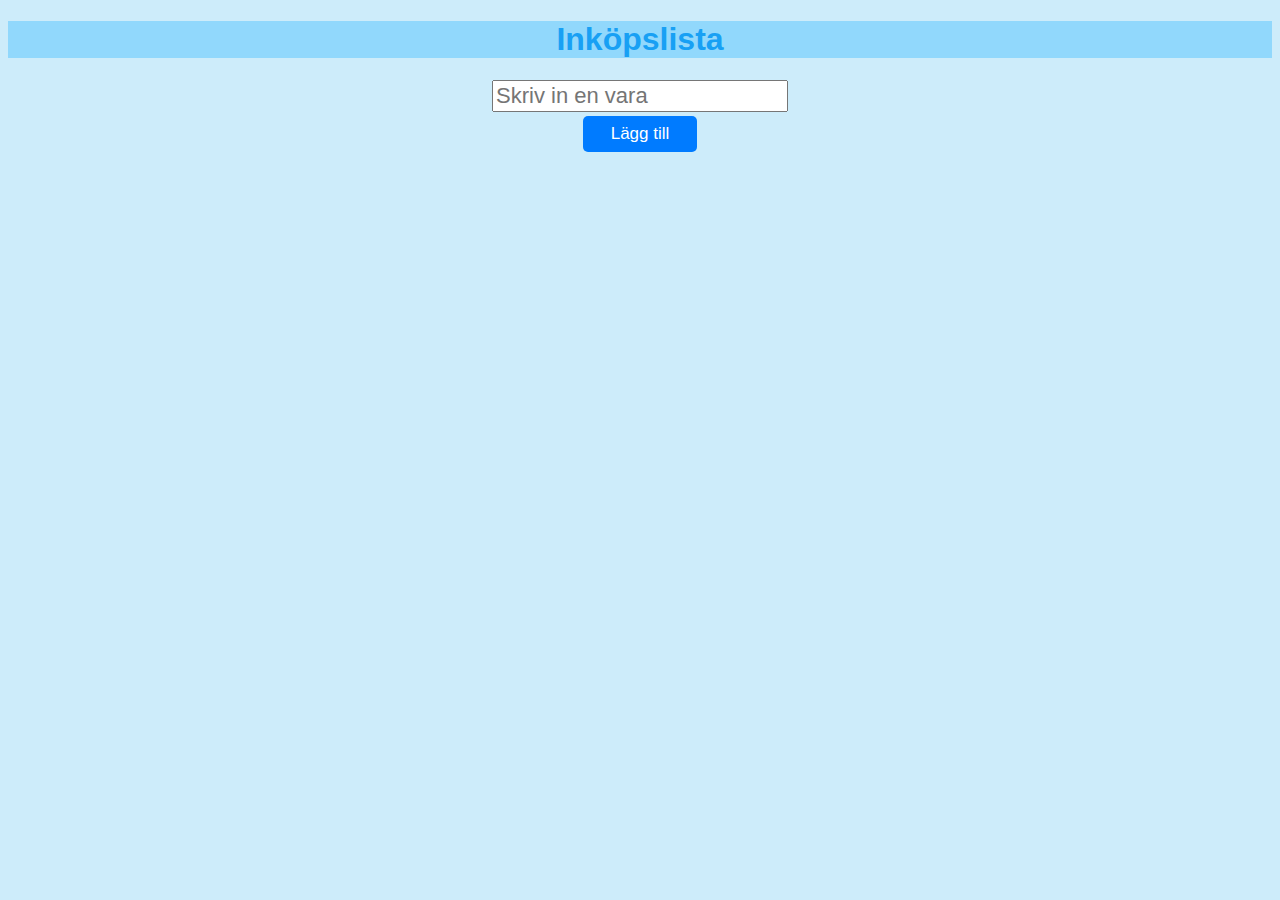
<file: ToDoList/index.html>
<!DOCTYPE html>
<html lang="en">

<head>
    <meta charset="UTF-8">
    <meta name="viewport" content="width=device-width, initial-scale=1.0">
    <title>ToDo List</title>
    <link rel="stylesheet" href="style.css">
</head>

<body>

    <h1>Inköpslista</h1>

    <div class="center">
        <input type="text" id="itemInput" placeholder="Skriv in en vara" />
        <button id="addButton">Lägg till</button>
    </div>

    <ul id="itemList"></ul>

    <script src="script.js"></script>

</body>

</html>
</file>
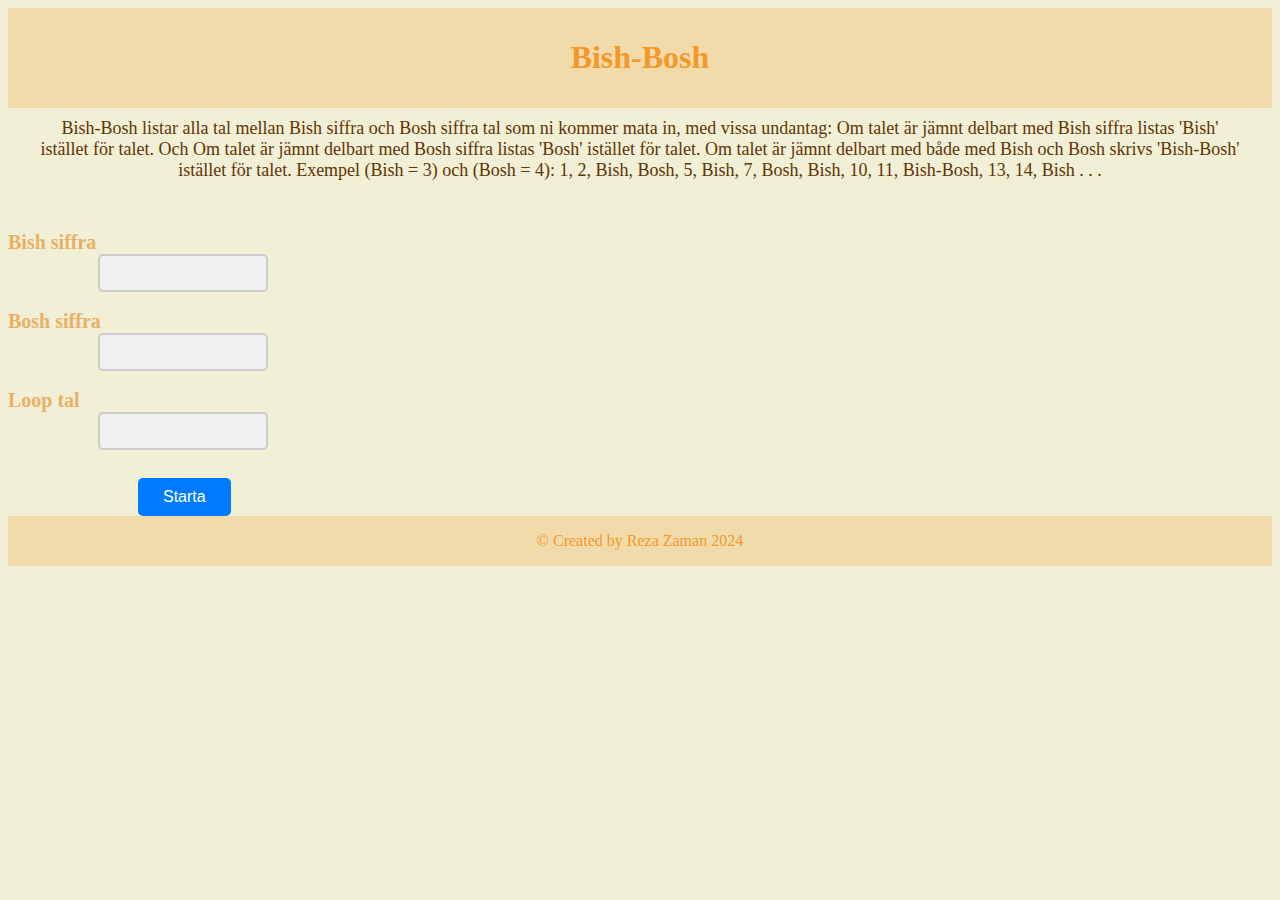
<file: BishBosh2.0/BishBosh2.0.html>
<!DOCTYPE html>
<html lang="en">

<head>
    <meta charset="UTF-8">
    <meta name="viewport" content="width=device-width, initial-scale=1.0">
    <title>Bish-Bosh</title>
    <link rel="stylesheet" href="Style.css">

</head>

<body>

    <header>
        <h1>
            Bish-Bosh 
        </h1>
    </header>

    <main>
        <div>
        <p class="text">
            Bish-Bosh listar alla tal mellan Bish siffra och Bosh siffra tal som ni kommer mata in, med vissa undantag: Om talet är
            jämnt delbart med Bish siffra listas 'Bish' istället för talet. Och Om talet är jämnt delbart med Bosh siffra listas 'Bosh' istället
            för talet. Om talet är jämnt delbart med både med Bish och Bosh skrivs 'Bish-Bosh' istället för talet.
            Exempel (Bish = 3) och (Bosh = 4): 1, 2, Bish, Bosh, 5, Bish, 7, Bosh, Bish, 10, 11, Bish-Bosh, 13, 14, Bish . . .


        </p>
    </div>
 
    <div class="input">
        <label for="bish">Bish siffra</label>
        <input type="number" id="bish" min="1" required><br>

        <label for= "bosh">Bosh siffra</label>
        <input type="number" id="bosh" min="1" required><br>

        <label for="count">Loop tal</label>
        <input type="number" id="count" min="1" required><br>

    </div>

        <button id="startButton">Starta</button>     
      
        <div id="result"></div>

    </main> 

    <footer>
        <p>&copy; Created by Reza Zaman 2024 </p>
    </footer>

    <script src="Javascript.js"></script>

</body>

</html>
</file>
<file: ToDoList/style.css>
.purchased {
    text-decoration: line-through;     /* Stryker över inköpta varor */
    color: rgb(161, 103, 103);       /* Ändra färgen för inköpta varor */
}

body{
    background-color: #cdecfa;               /* Sätter bakgrund färgen */
  
   }

   h1{
    background-color: #91d8fc;
    text-align: center;
    color: #18a0f4;
    font-family:Arial, Helvetica, sans-serif;
   }


   input {
    font-size: 22px;      /* Ändrar storlek på texten */
    color: #74c6ef;     /* Ändrar textfärg */
    font-weight:100;    /* gör texten fet */
    
}

.center {
    display: flex;
    flex-direction: column;
    align-items: center;
    margin-top: 20px;   /* Justerar detta för att flytta ner elementen på sidan */
}


button {
    font-size: 17px;              /* Ändrar storleken på texten */
    color: #ffffff;               /* Ändrar textfärgen */
    background-color: #007bff;    /* Ändrar bakgrundsfärgen */
    border: none;                  /* Tar bort kantlinjen */
    border-radius: 5px;           /* Rundar hörnen */
    padding: 8px 28px;           /* 8px uppe/nere, 28px vänster/höger) */
    margin-top: 4px;

}   

ul{
    font-size: 26px;
    color: #0856a9;
   
}
</file>
<file: BishBosh2.0/Style.css>
body{
    background-color: #f1efd6;               /* Sätter bakgrund färgen */
    padding-bottom: 10px;
  
   }


.text{
    text-align: center;       /* Centerar texten */
    font-size: 18px;
    color: #613504;
    max-width: 1200px;       /* Anger en maximal bredd för texten */
    margin: 0 auto;          /* Centrerar blocket horisontellt */
    padding-bottom: 20px;    /* Avstånd från nedre block */
    padding-top: 10px;       /* Avstånd från toppen */
    margin-bottom: 30px;
    }

  header{
    text-align: center;
    background-color: rgb(241, 219, 171); 
    color: rgb(244, 153, 41); 
    padding: 10px;        
    max-width: 100%;
      }  
      
  label {
        font-size: 20px;      /* Ändrar storlek på texten */
        color: #e8b165;     /* Ändrar textfärg, t.ex. till en orange-röd färg */
        font-weight: bold;    /* Valfritt: gör texten fet */
    }


    input {
      font-size: 16px;        /* Ändrar fontstorlek */
      color: #333;            /* Ändrar textfärg */
      background-color: #f0f0f0; /* Ändrar bakgrundsfärg på fältet */
      border: 2px solid #ccc; /* Ändrar kantlinje och färg */
      border-radius: 5px;     /* Rundar hörnen */
      padding: 8px;           /* Lägger till inre utrymme */
      width: 150px;           /* Ställer in bredd på fältet */
      margin-left: 90px;
      display: flex;
      flex-direction: column;
     align-items: flex-start; /* Gör så att alla element är vänsterjusterade */
     gap: 10px; /* Skapar utrymme mellan elementen */
  }


  button {
    font-size: 16px;                /* Ändrar storleken på texten */
    color: #ffffff;               /* Ändrar textfärgen */
    background-color: #007bff;    /* Ändrar bakgrundsfärgen */
    border: none;                  /* Tar bort kantlinjen */
    border-radius: 5px;           /* Rundar hörnen */
    padding: 10px 25px;           /* 10px uppe/nere, 25px vänster/höger) */
    margin-left: 130px;          /* Justera värdet för att flytta knappen mer eller mindre */
    margin-top: 10px;
}

footer {
    width: 100%;
    position: sticky;
    background-color: rgb(241, 219, 171);  /* Bakgrundsfärg för foten */
    color: rgb(244, 153, 41);               /* Bakgrundsfärg för texten */
    text-align:center;                      /* Centrerar texten */ 
    padding: 0;                            /* Skapar utrymme mellan elements innehåll och dess kantlinje*/
    bottom: 10px;                            /* Hur långt ner ska elementen placeras från botten*/ 
    height: 50px;
    display: flex;
    align-items: center;
    justify-content: center;               /* Horisontell centrering */
     }


     #result {
      font-size: 20px;    /* Ändra textstorlek */
      color: #dd6d18;        /* Ändra textfärg */
      font-family: Arial, sans-serif; /* Ändra typsnitt */
      line-height: 1.5;   /* Ändra radavstånd för bättre läsbarhet */
      margin-left: 40px;
  }
</file>
